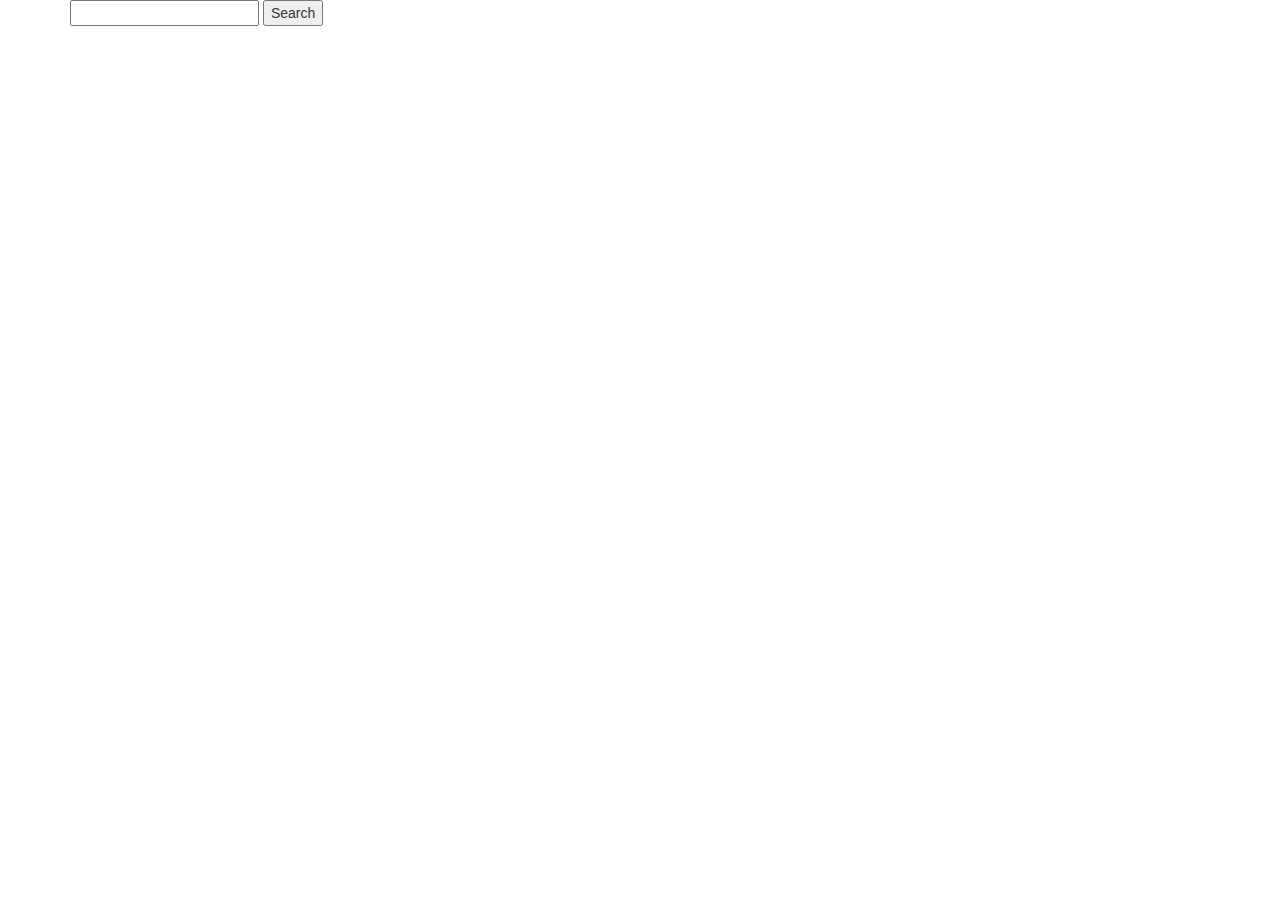
<file: templates/test2.html>
<!DOCTYPE html>
<html>
<head lang="en">
    <meta charset="UTF-8">
    <meta http-equiv="X-UA-Compatible" content="IE=edge">
    <meta name="viewport" content="width=device-width, initial-scale=1.0">
    <title></title>
    <link rel="stylesheet" href="/static/css/bootstrap.min.css">
    <link rel="stylesheet" href="/static/css/scojs.css"/>
    <link rel="stylesheet" href="/static/css/sco.message.css"/>
</head>
<body>
<div class="container">
    <div class="row" style="margin: 0 auto;">
    <form action="/resp/" method="get">
        <input type="text" name="your_name">
        <input type="submit" value="Search">
    </form>
</form>
    </div>
</div>
    <script src="/static/js/jquery-1.11.0.js"></script>
    <script src="/static/js/bootstrap.js"></script>
</body>
</html>
</file>
<file: static/css/scojs.css>
/* sco.message.js */
#page_message {
  display: none;
  font-size: 15px;
  overflow: visible;
  text-align: center;
  left: 0;
  top: 0;
  /* place over all elements, also over modals */
  z-index: 10001;
  width: 100%;
  border-bottom: 1px solid;
  color: white;
  padding: 15px;
  position: fixed;
}

.page_mess_error {
  background-color: #de4343;
  border-color: #ca2424;
}

.page_mess_ok {
  background-color: #48bb5e;
  border-color: #38984b;
}

.page_mess_animate {
  background-image: -webkit-linear-gradient(135deg, rgba(255, 255, 255, 0.05) 25%, transparent 25%, transparent 50%, rgba(255, 255, 255, 0.05) 50%, rgba(255, 255, 255, 0.05) 75%, transparent 75%, transparent);
  background-image: -moz-linear-gradient(135deg, rgba(255, 255, 255, 0.05) 25%, transparent 25%, transparent 50%, rgba(255, 255, 255, 0.05) 50%, rgba(255, 255, 255, 0.05) 75%, transparent 75%, transparent);
  background-image: -o-linear-gradient(135deg, rgba(255, 255, 255, 0.05) 25%, transparent 25%, transparent 50%, rgba(255, 255, 255, 0.05) 50%, rgba(255, 255, 255, 0.05) 75%, transparent 75%, transparent);
  background-image: linear-gradient(135deg, rgba(255, 255, 255, 0.05) 25%, transparent 25%, transparent 50%, rgba(255, 255, 255, 0.05) 50%, rgba(255, 255, 255, 0.05) 75%, transparent 75%, transparent);
  -webkit-background-size: 10px 10px;
  -moz-background-size: 10px 10px;
  -o-background-size: 10px 10px;
  background-size: 10px 10px;
  -webkit-animation: animate-bg 3s linear infinite;
  -moz-animation: animate-bg 3s linear infinite;
  -ms-animation: animate-bg 3s linear infinite;
  -o-animation: animate-bg 3s linear infinite;
  animation: animate-bg 3s linear infinite;
}

@-moz-keyframes animate-bg {
  from {
    background-position: 0 0;
  }

  to {
    background-position: -20px 0;
  }
}

@-webkit-keyframes animate-bg {
  from {
    background-position: 0 0;
  }

  to {
    background-position: -20px 0;
  }
}

@-o-keyframes animate-bg {
  from {
    background-position: 0 0;
  }

  to {
    background-position: -20px 0;
  }
}

@-ms-keyframes animate-bg {
  from {
    background-position: 0 0;
  }

  to {
    background-position: -20px 0;
  }
}

@keyframes animate-bg {
  from {
    background-position: 0 0;
  }

  to {
    background-position: -20px 0;
  }
}


/* plugin.tooltip.js */
.tooltip {
	padding: .6em;
	width: 12em;
	z-index: 10001;
	position: absolute;
	background: #444;
	color: #f9f9f9;
	font-size: 90%;
	display: none;
	-webkit-border-radius: 3px;
	-moz-border-radius: 3px;
	border-radius: 3px;
	opacity: 1;
	filter: alpha(opacity=100);
}

.tooltip .pointer {
	position: absolute;
	width: 0;
	height: 0;
	margin: 0;
}

.tooltip.pos_e .pointer {
	border-right: 8px solid #444;
	border-top: 8px dashed transparent;
	border-bottom: 8px dashed transparent;
	left: -8px;
	top: 50%;
	margin-top: -8px;
}

.tooltip.pos_w .pointer {
	border-left: 8px solid #444;
	border-top: 8px dashed transparent;
	border-bottom: 8px dashed transparent;
	right: -8px;
	top: 50%;
	margin-top: -8px;
}

.tooltip.pos_n .pointer {
	border-top: 8px solid #444;
	border-left: 8px dashed transparent;
	border-right: 8px dashed transparent;
	left: 50%;
	margin-left: -8px;
	bottom: -8px;
}

.tooltip.pos_s .pointer {
	border-bottom: 8px solid #444;
	border-left: 8px dashed transparent;
	border-right: 8px dashed transparent;
	left: 50%;
	margin-left: -8px;
	top: -8px;
}

.tooltip.pos_nw .pointer {
	border-top: 14px solid #444;
	border-left: 14px dashed transparent;
	border-right: 0px dashed transparent;
	left: 100%;
	margin-left: -20px;
	bottom: -13px;
}

.tooltip.pos_sw .pointer {
	border-bottom: 14px solid #444;
	border-left: 14px dashed transparent;
	border-right: 0px dashed transparent;
	left: 100%;
	margin-left: -20px;
	top: -13px;
}

.tooltip.pos_se .pointer {
	border-bottom: 14px solid #444;
	border-right: 14px dashed transparent;
	border-left: 0px dashed transparent;
	left: 8px;
	top: -13px;
}

.tooltip.pos_ne .pointer {
	border-top: 14px solid #444;
	border-right: 14px dashed transparent;
	border-left: 0px dashed transparent;
	left: 8px;
	bottom: -13px;
}


/* plugin.panes.js */
.pane-wrapper {
	position: relative;
	overflow: hidden;
}

.pane-wrapper > div {
	width: 100%;
	display: none;
	top: 0;
	left: 0;
	position: relative;
	transition: .6s ease-in-out all;
	-webkit-transition: .6s ease-in-out all;
	-o-transition: all .6s ease-in-out;
	-moz-transition: all .6s ease-in-out;
	-ms-transition: all .6s ease-in-out;
}

.pane-wrapper > .active,
.pane-wrapper > .prev,
.pane-wrapper > .next {
	display: block;
}

.pane-wrapper.xfade > div,
.pane-wrapper.xfade > .active.right,
.pane-wrapper.xfade > .active.left {
	opacity: 0;
}
.pane-wrapper.xfade > .next.left,
.pane-wrapper.xfade > .prev.right,
.pane-wrapper.xfade > .active {
	opacity: 1;
}
.pane-wrapper.xfade > .next,
.pane-wrapper.xfade > .prev {
	position: absolute;
}

.pane-wrapper.slide > .active {
	left: 0;
}
.pane-wrapper.slide > .next,
.pane-wrapper.slide > .prev {
	position: absolute;
	width: 100%;
}
.pane-wrapper.slide > .next {
	left: 100%;
}
.pane-wrapper.slide > .prev {
	left: -100%;
}
.pane-wrapper.slide > .next.left,
.pane-wrapper.slide > .prev.right {
	left: 0;
}
.pane-wrapper.slide > .active.left {
	left: -100%;
}
.pane-wrapper.slide > .active.right {
	left: 100%;
}

.pane-wrapper.flip > div {
	position: relative;
	width: 100%;
	top: 0;
	left: 0;
	-webkit-transform: rotateY(-180deg);
	-moz-transform: rotateY(-180deg);
	-webkit-transform-style: preserve-3d;
	-moz-transform-style: preserve-3d;
	-webkit-backface-visibility: hidden;
	-moz-backface-visibility: hidden;
}

.pane-wrapper.flip > .active {
	-webkit-transform: rotateY(0deg);
	-moz-transform: rotateY(0deg);
}

.pane-wrapper.flip > .next,
.pane-wrapper.flip > .prev {
	position: absolute;
	display: block;
}

.pane-wrapper.flip > .active.left {
	-webkit-transform: rotateY(-180deg);
	-moz-transform: rotateY(-180deg);
}

.pane-wrapper.flip > .active.right {
	-webkit-transform: rotateY(180deg);
	-moz-transform: rotateY(180deg);
}
.pane-wrapper.flip > .next.left,
.pane-wrapper.flip > .prev.right {
	-webkit-transform: rotateY(0deg);
	-moz-transform: rotateY(0deg);
}
</file>
<file: static/css/sco.message.css>
#page_message {
  display: none;
  font-size: 15px;
  overflow: visible;
  text-align: center;
  left: 0;
  top: 0;
  /* place over all elements, also over modals */
  z-index: 10001;
  width: 100%;
  border-bottom: 1px solid;
  color: white;
  padding: 15px;
  position: fixed;
}

.page_mess_error {
  background-color: #de4343;
  border-color: #ca2424;
}

.page_mess_ok {
  background-color: #48bb5e;
  border-color: #38984b;
}

.page_mess_animate {
  background-image: -webkit-linear-gradient(135deg, rgba(255, 255, 255, 0.05) 25%, transparent 25%, transparent 50%, rgba(255, 255, 255, 0.05) 50%, rgba(255, 255, 255, 0.05) 75%, transparent 75%, transparent);
  background-image: -moz-linear-gradient(135deg, rgba(255, 255, 255, 0.05) 25%, transparent 25%, transparent 50%, rgba(255, 255, 255, 0.05) 50%, rgba(255, 255, 255, 0.05) 75%, transparent 75%, transparent);
  background-image: -o-linear-gradient(135deg, rgba(255, 255, 255, 0.05) 25%, transparent 25%, transparent 50%, rgba(255, 255, 255, 0.05) 50%, rgba(255, 255, 255, 0.05) 75%, transparent 75%, transparent);
  background-image: linear-gradient(135deg, rgba(255, 255, 255, 0.05) 25%, transparent 25%, transparent 50%, rgba(255, 255, 255, 0.05) 50%, rgba(255, 255, 255, 0.05) 75%, transparent 75%, transparent);
  -webkit-background-size: 10px 10px;
  -moz-background-size: 10px 10px;
  -o-background-size: 10px 10px;
  background-size: 10px 10px;
  -webkit-animation: animate-bg 3s linear infinite;
  -moz-animation: animate-bg 3s linear infinite;
  -ms-animation: animate-bg 3s linear infinite;
  -o-animation: animate-bg 3s linear infinite;
  animation: animate-bg 3s linear infinite;
}

@-moz-keyframes animate-bg {
  from {
    background-position: 0 0;
  }

  to {
    background-position: -20px 0;
  }
}

@-webkit-keyframes animate-bg {
  from {
    background-position: 0 0;
  }

  to {
    background-position: -20px 0;
  }
}

@-o-keyframes animate-bg {
  from {
    background-position: 0 0;
  }

  to {
    background-position: -20px 0;
  }
}

@-ms-keyframes animate-bg {
  from {
    background-position: 0 0;
  }

  to {
    background-position: -20px 0;
  }
}

@keyframes animate-bg {
  from {
    background-position: 0 0;
  }

  to {
    background-position: -20px 0;
  }
}
</file>
